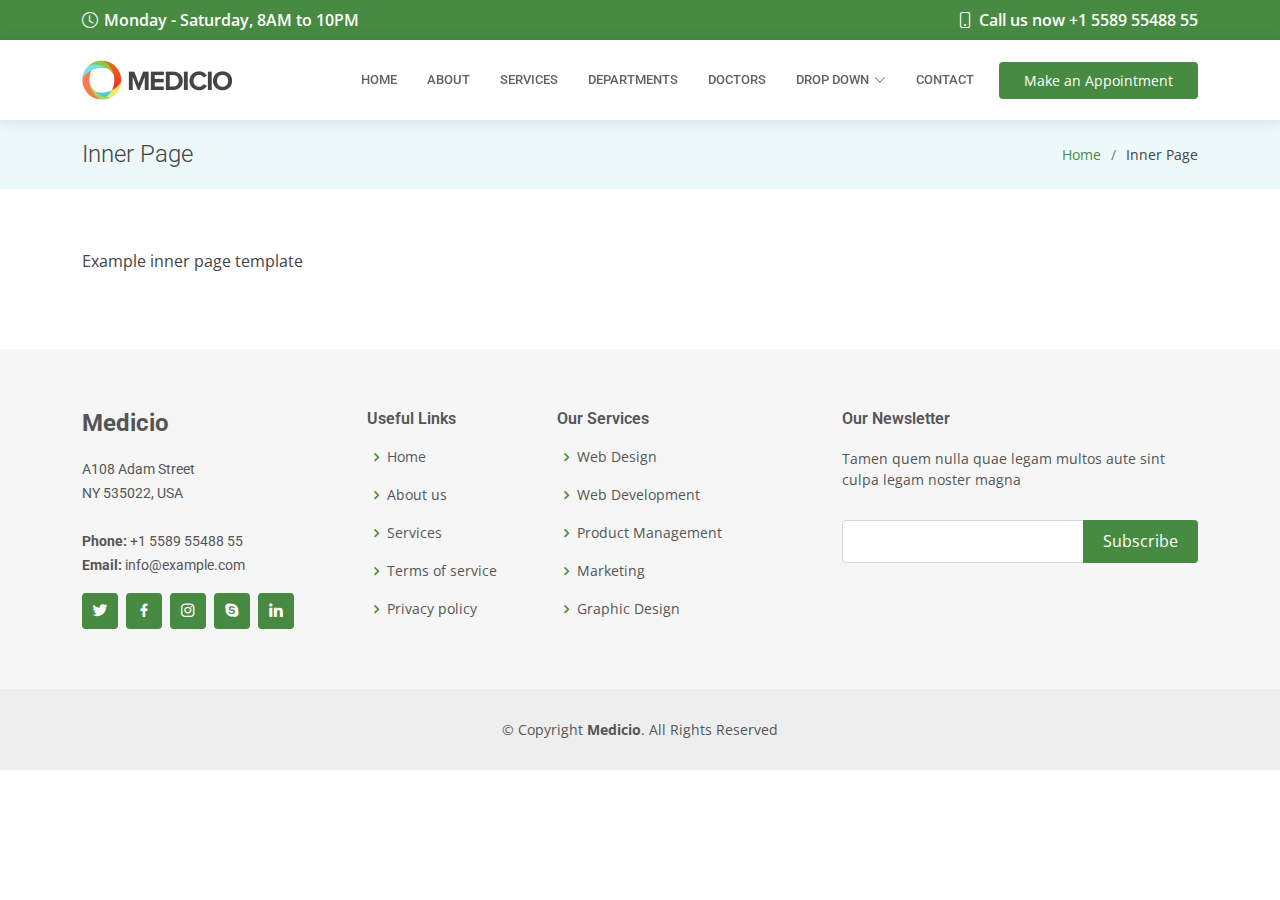
<file: inner-page.html>
<!DOCTYPE html>
<html lang="en">

<head>
  <meta charset="utf-8">
  <meta content="width=device-width, initial-scale=1.0" name="viewport">

  <title>Inner Page - Medicio Bootstrap Template</title>
  <meta content="" name="description">
  <meta content="" name="keywords">

  <!-- Favicons -->
  <link href="assets/img/favicon.png" rel="icon">
  <link href="assets/img/apple-touch-icon.png" rel="apple-touch-icon">

  <!-- Google Fonts -->
  <link href="https://fonts.googleapis.com/css?family=Open+Sans:300,300i,400,400i,600,600i,700,700i|Roboto:300,300i,400,400i,500,500i,600,600i,700,700i|Poppins:300,300i,400,400i,500,500i,600,600i,700,700i" rel="stylesheet">

  <!-- Vendor CSS Files -->
  <link href="assets/vendor/fontawesome-free/css/all.min.css" rel="stylesheet">
  <link href="assets/vendor/animate.css/animate.min.css" rel="stylesheet">
  <link href="assets/vendor/aos/aos.css" rel="stylesheet">
  <link href="assets/vendor/bootstrap/css/bootstrap.min.css" rel="stylesheet">
  <link href="assets/vendor/bootstrap-icons/bootstrap-icons.css" rel="stylesheet">
  <link href="assets/vendor/boxicons/css/boxicons.min.css" rel="stylesheet">
  <link href="assets/vendor/glightbox/css/glightbox.min.css" rel="stylesheet">
  <link href="assets/vendor/swiper/swiper-bundle.min.css" rel="stylesheet">

  <!-- Template Main CSS File -->
  <link href="assets/css/style.css" rel="stylesheet">

  <!-- =======================================================
  * Template Name: Medicio
  * Updated: Sep 18 2023 with Bootstrap v5.3.2
  * Template URL: https://bootstrapmade.com/medicio-free-bootstrap-theme/
  * Author: BootstrapMade.com
  * License: https://bootstrapmade.com/license/
  ======================================================== -->
</head>

<body>

  <!-- ======= Top Bar ======= -->
  <div id="topbar" class="d-flex align-items-center fixed-top">
    <div class="container d-flex align-items-center justify-content-center justify-content-md-between">
      <div class="align-items-center d-none d-md-flex">
        <i class="bi bi-clock"></i> Monday - Saturday, 8AM to 10PM
      </div>
      <div class="d-flex align-items-center">
        <i class="bi bi-phone"></i> Call us now +1 5589 55488 55
      </div>
    </div>
  </div>

  <!-- ======= Header ======= -->
  <header id="header" class="fixed-top">
    <div class="container d-flex align-items-center">

      <a href="index.html" class="logo me-auto"><img src="assets/img/logo.png" alt=""></a>
      <!-- Uncomment below if you prefer to use an image logo -->
      <!-- <h1 class="logo me-auto"><a href="index.html">Medicio</a></h1> -->

      <nav id="navbar" class="navbar order-last order-lg-0">
        <ul>
          <li><a class="nav-link scrollto " href="#hero">Home</a></li>
          <li><a class="nav-link scrollto" href="#about">About</a></li>
          <li><a class="nav-link scrollto" href="#services">Services</a></li>
          <li><a class="nav-link scrollto" href="#departments">Departments</a></li>
          <li><a class="nav-link scrollto" href="#doctors">Doctors</a></li>
          <li class="dropdown"><a href="#"><span>Drop Down</span> <i class="bi bi-chevron-down"></i></a>
            <ul>
              <li><a href="#">Drop Down 1</a></li>
              <li class="dropdown"><a href="#"><span>Deep Drop Down</span> <i class="bi bi-chevron-right"></i></a>
                <ul>
                  <li><a href="#">Deep Drop Down 1</a></li>
                  <li><a href="#">Deep Drop Down 2</a></li>
                  <li><a href="#">Deep Drop Down 3</a></li>
                  <li><a href="#">Deep Drop Down 4</a></li>
                  <li><a href="#">Deep Drop Down 5</a></li>
                </ul>
              </li>
              <li><a href="#">Drop Down 2</a></li>
              <li><a href="#">Drop Down 3</a></li>
              <li><a href="#">Drop Down 4</a></li>
            </ul>
          </li>
          <li><a class="nav-link scrollto" href="#contact">Contact</a></li>
        </ul>
        <i class="bi bi-list mobile-nav-toggle"></i>
      </nav><!-- .navbar -->

      <a href="#appointment" class="appointment-btn scrollto"><span class="d-none d-md-inline">Make an</span> Appointment</a>

    </div>
  </header><!-- End Header -->

  <main id="main">

    <!-- ======= Breadcrumbs Section ======= -->
    <section class="breadcrumbs">
      <div class="container">

        <div class="d-flex justify-content-between align-items-center">
          <h2>Inner Page</h2>
          <ol>
            <li><a href="index.html">Home</a></li>
            <li>Inner Page</li>
          </ol>
        </div>

      </div>
    </section><!-- End Breadcrumbs Section -->

    <section class="inner-page">
      <div class="container">
        <p>
          Example inner page template
        </p>
      </div>
    </section>

  </main><!-- End #main -->

  <!-- ======= Footer ======= -->
  <footer id="footer">
    <div class="footer-top">
      <div class="container">
        <div class="row">

          <div class="col-lg-3 col-md-6">
            <div class="footer-info">
              <h3>Medicio</h3>
              <p>
                A108 Adam Street <br>
                NY 535022, USA<br><br>
                <strong>Phone:</strong> +1 5589 55488 55<br>
                <strong>Email:</strong> info@example.com<br>
              </p>
              <div class="social-links mt-3">
                <a href="#" class="twitter"><i class="bx bxl-twitter"></i></a>
                <a href="#" class="facebook"><i class="bx bxl-facebook"></i></a>
                <a href="#" class="instagram"><i class="bx bxl-instagram"></i></a>
                <a href="#" class="google-plus"><i class="bx bxl-skype"></i></a>
                <a href="#" class="linkedin"><i class="bx bxl-linkedin"></i></a>
              </div>
            </div>
          </div>

          <div class="col-lg-2 col-md-6 footer-links">
            <h4>Useful Links</h4>
            <ul>
              <li><i class="bx bx-chevron-right"></i> <a href="#">Home</a></li>
              <li><i class="bx bx-chevron-right"></i> <a href="#">About us</a></li>
              <li><i class="bx bx-chevron-right"></i> <a href="#">Services</a></li>
              <li><i class="bx bx-chevron-right"></i> <a href="#">Terms of service</a></li>
              <li><i class="bx bx-chevron-right"></i> <a href="#">Privacy policy</a></li>
            </ul>
          </div>

          <div class="col-lg-3 col-md-6 footer-links">
            <h4>Our Services</h4>
            <ul>
              <li><i class="bx bx-chevron-right"></i> <a href="#">Web Design</a></li>
              <li><i class="bx bx-chevron-right"></i> <a href="#">Web Development</a></li>
              <li><i class="bx bx-chevron-right"></i> <a href="#">Product Management</a></li>
              <li><i class="bx bx-chevron-right"></i> <a href="#">Marketing</a></li>
              <li><i class="bx bx-chevron-right"></i> <a href="#">Graphic Design</a></li>
            </ul>
          </div>

          <div class="col-lg-4 col-md-6 footer-newsletter">
            <h4>Our Newsletter</h4>
            <p>Tamen quem nulla quae legam multos aute sint culpa legam noster magna</p>
            <form action="" method="post">
              <input type="email" name="email"><input type="submit" value="Subscribe">
            </form>

          </div>

        </div>
      </div>
    </div>

    <div class="container">
      <div class="copyright">
        &copy; Copyright <strong><span>Medicio</span></strong>. All Rights Reserved
      </div>
      
    </div>
  </footer><!-- End Footer -->

  <div id="preloader"></div>
  <a href="#" class="back-to-top d-flex align-items-center justify-content-center"><i class="bi bi-arrow-up-short"></i></a>

  <!-- Vendor JS Files -->
  <script src="assets/vendor/purecounter/purecounter_vanilla.js"></script>
  <script src="assets/vendor/aos/aos.js"></script>
  <script src="assets/vendor/bootstrap/js/bootstrap.bundle.min.js"></script>
  <script src="assets/vendor/glightbox/js/glightbox.min.js"></script>
  <script src="assets/vendor/swiper/swiper-bundle.min.js"></script>
  <script src="assets/vendor/php-email-form/validate.js"></script>

  <!-- Template Main JS File -->
  <script src="assets/js/main.js"></script>

</body>

</html>
</file>
<file: assets/css/style.css>
/**
* Template Name: Medicio
* Updated: Sep 18 2023 with Bootstrap v5.3.2
* Template URL: https://bootstrapmade.com/medicio-free-bootstrap-theme/
* Author: BootstrapMade.com
* License: https://bootstrapmade.com/license/
*/

/*--------------------------------------------------------------
# General
--------------------------------------------------------------*/
body {
  font-family: "Open Sans", sans-serif;
  color: #444444;
}

a {
  color: #478a41;
  text-decoration: none;
}

a:hover {
  color: #478a41;
  text-decoration: none;
}

h1,
h2,
h3,
h4,
h5,
h6 {
  font-family: "Roboto", sans-serif;
}

/*--------------------------------------------------------------
# Preloader
--------------------------------------------------------------*/
#preloader {
  position: fixed;
  top: 0;
  left: 0;
  right: 0;
  bottom: 0;
  z-index: 9999;
  overflow: hidden;
  background: #fff;
}

#preloader:before {
  content: "";
  position: fixed;
  top: calc(50% - 30px);
  left: calc(50% - 30px);
  border: 6px solid #478a41;
  border-top-color: #ecf8f9;
  border-radius: 50%;
  width: 60px;
  height: 60px;
  animation: animate-preloader 1s linear infinite;
}

@keyframes animate-preloader {
  0% {
    transform: rotate(0deg);
  }

  100% {
    transform: rotate(360deg);
  }
}

/*--------------------------------------------------------------
# Back to top button
--------------------------------------------------------------*/
.back-to-top {
  position: fixed;
  visibility: hidden;
  opacity: 0;
  right: 15px;
  bottom: 15px;
  z-index: 996;
  background: #478a41;
  width: 40px;
  height: 40px;
  border-radius: 4px;
  transition: all 0.4s;
}

.back-to-top i {
  font-size: 28px;
  color: #fff;
  line-height: 0;
}

.back-to-top:hover {
  background: #478a41;
  color: #fff;
}

.back-to-top.active {
  visibility: visible;
  opacity: 1;
}

/*--------------------------------------------------------------
# Disable aos animation delay on mobile devices
--------------------------------------------------------------*/
@media screen and (max-width: 768px) {
  [data-aos-delay] {
    transition-delay: 0 !important;
  }
}

/*--------------------------------------------------------------
# Top Bar
--------------------------------------------------------------*/
#topbar {
  background: #478a41;
  color: #fff;
  height: 40px;
  font-size: 16px;
  font-weight: 600;
  z-index: 996;
  transition: all 0.5s;
}

#topbar.topbar-scrolled {
  top: -40px;
}

#topbar i {
  padding-right: 6px;
  line-height: 0;
}

/*--------------------------------------------------------------
# Header
--------------------------------------------------------------*/
#header {
  background: #fff;
  transition: all 0.5s;
  z-index: 997;
  padding: 20px 0;
  top: 40px;
  box-shadow: 0px 2px 15px rgba(0, 0, 0, 0.1);
}

@media (max-width: 992px) {
  #header {
    padding: 15px 0;
  }
}

#header.header-scrolled {
  top: 0;
}

#header .logo {
  font-size: 28px;
  margin: 0;
  padding: 0;
  line-height: 1;
  font-weight: 600;
  letter-spacing: 0.5px;
  text-transform: uppercase;
}

#header .logo a {
  color: #555555;
}

#header .logo img {
  max-height: 40px;
}

/**
* Appointment Button
*/
.appointment-btn {
  margin-left: 25px;
  background: #478a41;
  color: #fff;
  border-radius: 4px;
  padding: 8px 25px;
  white-space: nowrap;
  transition: 0.3s;
  font-size: 14px;
  display: inline-block;
}

.appointment-btn:hover {
  background: #478a41;
  color: #fff;
}

@media (max-width: 768px) {
  .appointment-btn {
    margin: 0 15px 0 0;
    padding: 6px 15px;
  }
}

/*--------------------------------------------------------------
# Navigation Menu
--------------------------------------------------------------*/
/**
* Desktop Navigation 
*/
.navbar {
  padding: 0;
}

.navbar ul {
  margin: 0;
  padding: 0;
  display: flex;
  list-style: none;
  align-items: center;
}

.navbar li {
  position: relative;
}

.navbar a,
.navbar a:focus {
  display: flex;
  align-items: center;
  justify-content: space-between;
  padding: 10px 0 10px 30px;
  font-family: "Roboto", sans-serif;
  font-size: 13px;
  color: #626262;
  white-space: nowrap;
  transition: 0.3s;
  text-transform: uppercase;
  font-weight: 500;
}

.navbar a i,
.navbar a:focus i {
  font-size: 12px;
  line-height: 0;
  margin-left: 5px;
}

.navbar a:hover,
.navbar .active,
.navbar .active:focus,
.navbar li:hover>a {
  color: #478a41;
}

.navbar .dropdown ul {
  display: block;
  position: absolute;
  left: 14px;
  top: calc(100% + 30px);
  margin: 0;
  padding: 10px 0;
  z-index: 99;
  opacity: 0;
  visibility: hidden;
  background: #fff;
  box-shadow: 0px 0px 30px rgba(127, 137, 161, 0.25);
  transition: 0.3s;
  border-radius: 4px;
}

.navbar .dropdown ul li {
  min-width: 200px;
}

.navbar .dropdown ul a {
  padding: 10px 20px;
  text-transform: none;
}

.navbar .dropdown ul a i {
  font-size: 12px;
}

.navbar .dropdown ul a:hover,
.navbar .dropdown ul .active:hover,
.navbar .dropdown ul li:hover>a {
  color: #478a41;
}

.navbar .dropdown:hover>ul {
  opacity: 1;
  top: 100%;
  visibility: visible;
}

.navbar .dropdown .dropdown ul {
  top: 0;
  left: calc(100% - 30px);
  visibility: hidden;
}

.navbar .dropdown .dropdown:hover>ul {
  opacity: 1;
  top: 0;
  left: 100%;
  visibility: visible;
}

@media (max-width: 1366px) {
  .navbar .dropdown .dropdown ul {
    left: -90%;
  }

  .navbar .dropdown .dropdown:hover>ul {
    left: -100%;
  }
}

/**
* Mobile Navigation 
*/
.mobile-nav-toggle {
  color: #555555;
  font-size: 28px;
  cursor: pointer;
  display: none;
  line-height: 0;
  transition: 0.5s;
}

.mobile-nav-toggle.bi-x {
  color: #fff;
}

@media (max-width: 991px) {
  .mobile-nav-toggle {
    display: block;
  }

  .navbar ul {
    display: none;
  }
}

.navbar-mobile {
  position: fixed;
  overflow: hidden;
  top: 0;
  right: 0;
  left: 0;
  bottom: 0;
  background: rgba(60, 60, 60, 0.9);
  transition: 0.3s;
  z-index: 999;
}

.navbar-mobile .mobile-nav-toggle {
  position: absolute;
  top: 15px;
  right: 15px;
}

.navbar-mobile ul {
  display: block;
  position: absolute;
  top: 55px;
  right: 15px;
  bottom: 15px;
  left: 15px;
  padding: 10px 0;
  border-radius: 8px;
  background-color: #fff;
  overflow-y: auto;
  transition: 0.3s;
}

.navbar-mobile a,
.navbar-mobile a:focus {
  padding: 10px 20px;
  font-size: 15px;
  color: #555555;
}

.navbar-mobile a:hover,
.navbar-mobile .active,
.navbar-mobile li:hover>a {
  color: #478a41;
}

.navbar-mobile .dropdown ul {
  position: static;
  display: none;
  margin: 10px 20px;
  padding: 10px 0;
  z-index: 99;
  opacity: 1;
  visibility: visible;
  background: #fff;
  box-shadow: 0px 0px 30px rgba(127, 137, 161, 0.25);
}

.navbar-mobile .dropdown ul li {
  min-width: 200px;
}

.navbar-mobile .dropdown ul a {
  padding: 10px 20px;
}

.navbar-mobile .dropdown ul a i {
  font-size: 12px;
}

.navbar-mobile .dropdown ul a:hover,
.navbar-mobile .dropdown ul .active:hover,
.navbar-mobile .dropdown ul li:hover>a {
  color: #478a41;
}

.navbar-mobile .dropdown>.dropdown-active {
  display: block;
}

/*--------------------------------------------------------------
# Hero Section
--------------------------------------------------------------*/
#hero {
  width: 100%;
  height: 100vh;
  background-color: rgba(60, 60, 60, 0.8);
  overflow: hidden;
  position: relative;
}

#hero .carousel,
#hero .carousel-inner,
#hero .carousel-item,
#hero .carousel-item::before {
  position: absolute;
  top: 0;
  right: 0;
  left: 0;
  bottom: 0;
}

#hero .carousel-item {
  background-size: cover;
  background-position: center;
  background-repeat: no-repeat;
  display: flex;
  justify-content: center;
  align-items: flex-end;
}

#hero .container {
  text-align: center;
  background: rgba(255, 255, 255, 0.9);
  padding-top: 30px;
  padding-bottom: 30px;
  margin-bottom: 50px;
  border-top: 4px solid #478a41;
}

@media (max-width: 1200px) {
  #hero .container {
    margin-left: 50px;
    margin-right: 50px;
  }
}

#hero h2 {
  color: #2f2f2f;
  margin-bottom: 20px;
  font-size: 36px;
  font-weight: 700;
}

#hero p {
  margin: 0 auto 30px auto;
  color: #555555;
}

#hero .carousel-inner .carousel-item {
  transition-property: opacity;
  background-position: center top;
}

#hero .carousel-inner .carousel-item,
#hero .carousel-inner .active.carousel-item-start,
#hero .carousel-inner .active.carousel-item-end {
  opacity: 0;
}

#hero .carousel-inner .active,
#hero .carousel-inner .carousel-item-next.carousel-item-start,
#hero .carousel-inner .carousel-item-prev.carousel-item-end {
  opacity: 1;
  transition: 0.5s;
}

#hero .carousel-inner .carousel-item-next,
#hero .carousel-inner .carousel-item-prev,
#hero .carousel-inner .active.carousel-item-start,
#hero .carousel-inner .active.carousel-item-end {
  left: 0;
  transform: translate3d(0, 0, 0);
}

#hero .carousel-control-next-icon,
#hero .carousel-control-prev-icon {
  background: none;
  font-size: 30px;
  line-height: 0;
  width: auto;
  height: auto;
  background: #478a41;
  border-radius: 50px;
  transition: 0.3s;
  color: rgba(255, 255, 255, 0.5);
  width: 54px;
  height: 54px;
  display: flex;
  align-items: center;
  justify-content: center;
}

#hero .carousel-control-next-icon:hover,
#hero .carousel-control-prev-icon:hover {
  background: #478a41;
  color: rgba(255, 255, 255, 0.8);
}

#hero .carousel-indicators li {
  list-style-type: none;
  cursor: pointer;
  background: #fff;
  overflow: hidden;
  border: 0;
  width: 12px;
  height: 12px;
  border-radius: 50px;
  opacity: 0.6;
  transition: 0.3s;
}

#hero .carousel-indicators li.active {
  opacity: 1;
  background: #478a41;
}

#hero .btn-get-started {
  font-family: "Roboto", sans-serif;
  font-weight: 500;
  font-size: 14px;
  letter-spacing: 1px;
  display: inline-block;
  padding: 14px 32px;
  border-radius: 4px;
  transition: 0.5s;
  line-height: 1;
  color: #fff;
  background: #478a41;
}

#hero .btn-get-started:hover {
  background: #478a41;
}

@media (max-width: 992px) {
  #hero {
    height: 100vh;
  }

  #hero .container {
    margin-top: 100px;
  }
}

@media (max-width: 768px) {
  #hero h2 {
    font-size: 28px;
  }
}

@media (min-width: 1024px) {

  #hero .carousel-control-prev,
  #hero .carousel-control-next {
    width: 5%;
  }
}

@media (max-height: 500px) {
  #hero {
    height: 160vh;
  }
}

/*--------------------------------------------------------------
# Sections General
--------------------------------------------------------------*/
section {
  padding: 60px 0;
  overflow: hidden;
}

.section-bg {
  background-color: #f7fcfc;
}

.section-title {
  text-align: center;
  padding-bottom: 30px;
}

.section-title h2 {
  font-size: 32px;
  font-weight: bold;
  text-transform: uppercase;
  margin-bottom: 20px;
  padding-bottom: 20px;
  position: relative;
}

.section-title h2::after {
  content: "";
  position: absolute;
  display: block;
  width: 50px;
  height: 3px;
  background: #478a41;
  bottom: 0;
  left: calc(50% - 25px);
}

.section-title p {
  margin-bottom: 0;
}

/*--------------------------------------------------------------
# Breadcrumbs
--------------------------------------------------------------*/
.breadcrumbs {
  padding: 20px 0;
  background-color: #ecf8f9;
  min-height: 40px;
  margin-top: 120px;
}

@media (max-width: 992px) {
  .breadcrumbs {
    margin-top: 70px;
  }
}

.breadcrumbs h2 {
  font-size: 24px;
  font-weight: 300;
  margin: 0;
}

@media (max-width: 992px) {
  .breadcrumbs h2 {
    margin: 0 0 10px 0;
  }
}

.breadcrumbs ol {
  display: flex;
  flex-wrap: wrap;
  list-style: none;
  padding: 0;
  margin: 0;
  font-size: 14px;
}

.breadcrumbs ol li+li {
  padding-left: 10px;
}

.breadcrumbs ol li+li::before {
  display: inline-block;
  padding-right: 10px;
  color: #6c757d;
  content: "/";
}

@media (max-width: 768px) {
  .breadcrumbs .d-flex {
    display: block !important;
  }

  .breadcrumbs ol {
    display: block;
  }

  .breadcrumbs ol li {
    display: inline-block;
  }
}

/*--------------------------------------------------------------
# Featured Services
--------------------------------------------------------------*/
.featured-services .icon-box {
  padding: 30px;
  position: relative;
  overflow: hidden;
  background: #fff;
  box-shadow: 0 0 29px 0 rgba(68, 88, 144, 0.12);
  transition: all 0.3s ease-in-out;
  border-radius: 8px;
  z-index: 1;
}

.featured-services .icon-box::before {
  content: "";
  position: absolute;
  background: #d9f1f2;
  right: 0;
  left: 0;
  bottom: 0;
  top: 100%;
  transition: all 0.3s;
  z-index: -1;
}

.featured-services .icon-box:hover::before {
  background: #478a41;
  top: 0;
  border-radius: 0px;
}

.featured-services .icon {
  margin-bottom: 15px;
}

.featured-services .icon i {
  font-size: 48px;
  line-height: 1;
  color: #478a41;
  transition: all 0.3s ease-in-out;
}

.featured-services .title {
  font-weight: 700;
  margin-bottom: 15px;
  font-size: 18px;
}

.featured-services .title a {
  color: #111;
}

.featured-services .description {
  font-size: 15px;
  line-height: 28px;
  margin-bottom: 0;
}

.featured-services .icon-box:hover .title a,
.featured-services .icon-box:hover .description {
  color: #fff;
}

.featured-services .icon-box:hover .icon i {
  color: #fff;
}

/*--------------------------------------------------------------
# Cta
--------------------------------------------------------------*/
.cta {
  background: #478a41;
  color: #fff;
  background-size: cover;
  padding: 60px 0;
}

.cta h3 {
  font-size: 28px;
  font-weight: 700;
}

.cta .cta-btn {
  font-family: "Roboto", sans-serif;
  font-weight: 500;
  font-size: 16px;
  letter-spacing: 1px;
  display: inline-block;
  padding: 10px 35px;
  border-radius: 25px;
  transition: 0.5s;
  margin-top: 10px;
  border: 2px solid #fff;
  color: #fff;
}

.cta .cta-btn:hover {
  background: #fff;
  color: #478a41;
}

/*--------------------------------------------------------------
# About Us
--------------------------------------------------------------*/
.about .content h3 {
  font-weight: 600;
  font-size: 26px;
}

.about .content ul {
  list-style: none;
  padding: 0;
}

.about .content ul li {
  padding-bottom: 10px;
}

.about .content ul i {
  font-size: 20px;
  padding-right: 4px;
  color: #478a41;
}

.about .content p:last-child {
  margin-bottom: 0;
}

/*--------------------------------------------------------------
# Counts
--------------------------------------------------------------*/
.counts {
  padding-bottom: 30px;
}

.counts .count-box {
  box-shadow: -10px -5px 40px 0 rgba(0, 0, 0, 0.1);
  padding: 30px;
  width: 100%;
}

.counts .count-box i {
  display: block;
  font-size: 30px;
  color: #478a41;
  float: left;
}

.counts .count-box span {
  font-size: 42px;
  line-height: 24px;
  display: block;
  font-weight: 700;
  color: #555555;
  margin-left: 50px;
}

.counts .count-box p {
  padding: 30px 0 0 0;
  margin: 0;
  font-family: "Roboto", sans-serif;
  font-size: 14px;
}

.counts .count-box a {
  font-weight: 600;
  display: block;
  margin-top: 20px;
  color: #7b7b7b;
  font-size: 15px;
  font-family: "Poppins", sans-serif;
  transition: ease-in-out 0.3s;
}

.counts .count-box a:hover {
  color: #478a41;
}

/*--------------------------------------------------------------
# Features
--------------------------------------------------------------*/
.features .icon-box h4 {
  font-size: 20px;
  font-weight: 700;
  margin: 5px 0 10px 60px;
}

.features .icon-box i {
  font-size: 48px;
  float: left;
  color: #478a41;
}

.features .icon-box p {
  font-size: 15px;
  color: #848484;
  margin-left: 60px;
}

.features .image {
  background-position: center center;
  background-repeat: no-repeat;
  background-size: cover;
  min-height: 400px;
}

/*--------------------------------------------------------------
# Services
--------------------------------------------------------------*/
.services .icon-box {
  margin-bottom: 20px;
  text-align: center;
}

.services .icon {
  display: inline-flex;
  justify-content: center;
  align-items: center;
  width: 80px;
  height: 80px;
  margin-bottom: 20px;
  background: #fff;
  border-radius: 50%;
  transition: 0.5s;
  color: #478a41;
  overflow: hidden;
  box-shadow: 0px 0 25px rgba(0, 0, 0, 0.15);
}

.services .icon i {
  font-size: 36px;
  line-height: 0;
}

.services .icon-box:hover .icon {
  box-shadow: 0px 0 25px rgba(63, 192, 91, 0.3);
}

.services .title {
  font-weight: 600;
  margin-bottom: 15px;
  font-size: 18px;
  position: relative;
  padding-bottom: 15px;
}

.services .title a {
  color: #444444;
  transition: 0.3s;
}

.services .title a:hover {
  color: #478a41;
}

.services .title::after {
  content: "";
  position: absolute;
  display: block;
  width: 50px;
  height: 2px;
  background: #478a41;
  bottom: 0;
  left: calc(50% - 25px);
}

.services .description {
  line-height: 24px;
  font-size: 14px;
}

/*--------------------------------------------------------------
# Appointments
--------------------------------------------------------------*/
.appointment .php-email-form {
  width: 100%;
}

.appointment .php-email-form .form-group {
  padding-bottom: 8px;
}

.appointment .php-email-form .validate {
  display: none;
  color: red;
  margin: 0 0 15px 0;
  font-weight: 400;
  font-size: 13px;
}

.appointment .php-email-form .error-message {
  display: none;
  color: #fff;
  background: #ed3c0d;
  text-align: left;
  padding: 15px;
  font-weight: 600;
}

.appointment .php-email-form .error-message br+br {
  margin-top: 25px;
}

.appointment .php-email-form .sent-message {
  display: none;
  color: #fff;
  background: #18d26e;
  text-align: center;
  padding: 15px;
  font-weight: 600;
}

.appointment .php-email-form .loading {
  display: none;
  background: #fff;
  text-align: center;
  padding: 15px;
}

.appointment .php-email-form .loading:before {
  content: "";
  display: inline-block;
  border-radius: 50%;
  width: 24px;
  height: 24px;
  margin: 0 10px -6px 0;
  border: 3px solid #18d26e;
  border-top-color: #eee;
  animation: animate-loading 1s linear infinite;
}

.appointment .php-email-form input,
.appointment .php-email-form textarea,
.appointment .php-email-form select {
  border-radius: 0;
  box-shadow: none;
  font-size: 14px;
  padding: 10px !important;
}

.appointment .php-email-form input:focus,
.appointment .php-email-form textarea:focus,
.appointment .php-email-form select:focus {
  border-color: #478a41;
}

.appointment .php-email-form input,
.appointment .php-email-form select {
  height: 44px;
}

.appointment .php-email-form textarea {
  padding: 10px 12px;
}

.appointment .php-email-form button[type=submit] {
  background: #478a41;
  border: 0;
  padding: 10px 35px;
  color: #fff;
  transition: 0.4s;
  border-radius: 50px;
}

.appointment .php-email-form button[type=submit]:hover {
  background: #478a41;
}

/*--------------------------------------------------------------
# Departments
--------------------------------------------------------------*/
.departments .nav-tabs {
  border: 0;
}

.departments .nav-link {
  border: 0;
  padding: 20px;
  color: #555555;
  border-radius: 0;
  border-left: 5px solid #fff;
  cursor: pointer;
}

.departments .nav-link h4 {
  font-size: 18px;
  font-weight: 600;
  transition: 0.3s;
}

.departments .nav-link p {
  font-size: 14px;
  margin-bottom: 0;
}

.departments .nav-link:hover h4 {
  color: #478a41;
}

.departments .nav-link.active {
  background: #f7fcfc;
  border-color: #478a41;
}

.departments .nav-link.active h4 {
  color: #478a41;
}

.departments .tab-pane.active {
  animation: slide-down 0.5s ease-out;
}

.departments .tab-pane img {
  float: left;
  max-width: 300px;
  padding: 0 15px 15px 0;
}

@media (max-width: 768px) {
  .departments .tab-pane img {
    float: none;
    padding: 0 0 15px 0;
    max-width: 100%;
  }
}

.departments .tab-pane h3 {
  font-size: 26px;
  font-weight: 600;
  margin-bottom: 20px;
  color: #478a41;
}

.departments .tab-pane p {
  color: #777777;
}

.departments .tab-pane p:last-child {
  margin-bottom: 0;
}

@keyframes slide-down {
  0% {
    opacity: 0;
  }

  100% {
    opacity: 1;
  }
}

/*--------------------------------------------------------------
# Testimonials
--------------------------------------------------------------*/
.testimonials .testimonials-carousel,
.testimonials .testimonials-slider {
  overflow: hidden;
}

.testimonials .testimonial-item {
  box-sizing: content-box;
  min-height: 320px;
}

.testimonials .testimonial-item .testimonial-img {
  width: 90px;
  border-radius: 50%;
  margin: -40px 0 0 40px;
  position: relative;
  z-index: 2;
  border: 6px solid #fff;
}

.testimonials .testimonial-item h3 {
  font-size: 18px;
  font-weight: bold;
  margin: 10px 0 5px 45px;
  color: #111;
}

.testimonials .testimonial-item h4 {
  font-size: 14px;
  color: #999;
  margin: 0 0 0 45px;
}

.testimonials .testimonial-item .quote-icon-left,
.testimonials .testimonial-item .quote-icon-right {
  color: #b2e6b6;
  font-size: 26px;
}

.testimonials .testimonial-item .quote-icon-left {
  display: inline-block;
  left: -5px;
  position: relative;
}

.testimonials .testimonial-item .quote-icon-right {
  display: inline-block;
  right: -5px;
  position: relative;
  top: 10px;
}

.testimonials .testimonial-item p {
  font-style: italic;
  margin: 0 15px 0 15px;
  padding: 20px 20px 60px 20px;
  background: #f0fafa;
  position: relative;
  border-radius: 6px;
  position: relative;
  z-index: 1;
}

.testimonials .swiper-pagination {
  margin-top: 20px;
  position: relative;
}

.testimonials .swiper-pagination .swiper-pagination-bullet {
  width: 12px;
  height: 12px;
  background-color: #fff;
  opacity: 1;
  border: 1px solid #478a41;
}

.testimonials .swiper-pagination .swiper-pagination-bullet-active {
  background-color: #478a41;
}

/*--------------------------------------------------------------
# Doctors
--------------------------------------------------------------*/
.doctors .member {
  margin-bottom: 20px;
  overflow: hidden;
  text-align: center;
  border-radius: 4px;
  background: #fff;
  box-shadow: 0px 2px 15px rgba(63, 192, 87, 0.1);
}

.doctors .member .member-img {
  position: relative;
  overflow: hidden;
}

.doctors .member .social {
  position: absolute;
  left: 0;
  bottom: 0;
  right: 0;
  height: 40px;
  opacity: 0;
  transition: ease-in-out 0.3s;
  background: rgba(255, 255, 255, 0.85);
  display: flex;
  align-items: center;
  justify-content: center;
}

.doctors .member .social a {
  transition: color 0.3s;
  color: #555555;
  margin: 0 10px;
  display: inline-flex;
  align-items: center;
  justify-content: center;
}

.doctors .member .social a i {
  line-height: 0;
}

.doctors .member .social a:hover {
  color: #478a41;
}

.doctors .member .social i {
  font-size: 18px;
  margin: 0 2px;
}

.doctors .member .member-info {
  padding: 25px 15px;
}

.doctors .member .member-info h4 {
  font-weight: 700;
  margin-bottom: 5px;
  font-size: 18px;
  color: #555555;
}

.doctors .member .member-info span {
  display: block;
  font-size: 13px;
  font-weight: 400;
  color: #aaaaaa;
}

.doctors .member .member-info p {
  font-style: italic;
  font-size: 14px;
  line-height: 26px;
  color: #777777;
}

.doctors .member:hover .social {
  opacity: 1;
}

/*--------------------------------------------------------------
# Gallery
--------------------------------------------------------------*/
.gallery {
  overflow: hidden;
}

.gallery .swiper-pagination {
  margin-top: 20px;
  position: relative;
}

.gallery .swiper-pagination .swiper-pagination-bullet {
  width: 12px;
  height: 12px;
  background-color: #fff;
  opacity: 1;
  border: 1px solid #478a41;
}

.gallery .swiper-pagination .swiper-pagination-bullet-active {
  background-color: #478a41;
}

.gallery .swiper-slide-active {
  text-align: center;
}

@media (min-width: 992px) {
  .gallery .swiper-wrapper {
    padding: 40px 0;
  }

  .gallery .swiper-slide-active {
    border: 6px solid #478a41;
    padding: 4px;
    background: #fff;
    z-index: 1;
    transform: scale(1.2);
    margin-top: 10px;
  }
}

/*--------------------------------------------------------------
# Pricing
--------------------------------------------------------------*/
.pricing .box {
  padding: 20px;
  background: #fff;
  text-align: center;
  box-shadow: 0px 0px 4px rgba(0, 0, 0, 0.12);
  border-radius: 4px;
  position: relative;
  overflow: hidden;
}

.pricing h3 {
  font-weight: 400;
  margin: -20px -20px 20px -20px;
  padding: 20px 15px;
  font-size: 16px;
  font-weight: 600;
  color: #777777;
  background: #f8f8f8;
}

.pricing h4 {
  font-size: 36px;
  color: #478a41;
  font-weight: 600;
  font-family: "Poppins", sans-serif;
  margin-bottom: 20px;
}

.pricing h4 sup {
  font-size: 20px;
  top: -15px;
  left: -3px;
}

.pricing h4 span {
  color: #bababa;
  font-size: 16px;
  font-weight: 300;
}

.pricing ul {
  padding: 0;
  list-style: none;
  color: #444444;
  text-align: center;
  line-height: 20px;
  font-size: 14px;
}

.pricing ul li {
  padding-bottom: 16px;
}

.pricing ul i {
  color: #478a41;
  font-size: 18px;
  padding-right: 4px;
}

.pricing ul .na {
  color: #ccc;
  text-decoration: line-through;
}

.pricing .btn-wrap {
  margin: 20px -20px -20px -20px;
  padding: 20px 15px;
  background: #f8f8f8;
  text-align: center;
}

.pricing .btn-buy {
  background: #478a41;
  display: inline-block;
  padding: 8px 35px 10px 35px;
  border-radius: 4px;
  color: #fff;
  transition: none;
  font-size: 14px;
  font-weight: 400;
  font-family: "Roboto", sans-serif;
  font-weight: 600;
  transition: 0.3s;
}

.pricing .btn-buy:hover {
  background: #478a41;
}

.pricing .featured h3 {
  color: #fff;
  background: #478a41;
}

.pricing .advanced {
  width: 200px;
  position: absolute;
  top: 18px;
  right: -68px;
  transform: rotate(45deg);
  z-index: 1;
  font-size: 14px;
  padding: 1px 0 3px 0;
  background: #478a41;
  color: #fff;
}

/*--------------------------------------------------------------
# Frequently Asked Questioins
--------------------------------------------------------------*/
.faq {
  padding: 60px 0;
}

.faq .faq-list {
  padding: 0;
  list-style: none;
}

.faq .faq-list li {
  border-bottom: 1px solid #d9f1f2;
  margin-bottom: 20px;
  padding-bottom: 20px;
}

.faq .faq-list .question {
  display: block;
  position: relative;
  font-family: #478a41;
  font-size: 18px;
  line-height: 24px;
  font-weight: 400;
  padding-left: 25px;
  cursor: pointer;
  color: #478a41;
  transition: 0.3s;
}

.faq .faq-list i {
  font-size: 16px;
  position: absolute;
  left: 0;
  top: -2px;
}

.faq .faq-list p {
  margin-bottom: 0;
  padding: 10px 0 0 25px;
}

.faq .faq-list .icon-show {
  display: none;
}

.faq .faq-list .collapsed {
  color: black;
}

.faq .faq-list .collapsed:hover {
  color: #478a41;
}

.faq .faq-list .collapsed .icon-show {
  display: inline-block;
  transition: 0.6s;
}

.faq .faq-list .collapsed .icon-close {
  display: none;
  transition: 0.6s;
}

/*--------------------------------------------------------------
# Contact
--------------------------------------------------------------*/
.contact .info-box {
  color: #444444;
  text-align: center;
  box-shadow: 0 0 20px rgba(214, 215, 216, 0.5);
  padding: 20px 0 30px 0;
}

.contact .info-box i {
  font-size: 32px;
  color: #478a41;
  border-radius: 50%;
  padding: 8px;
  border: 2px dotted #c5ebec;
}

.contact .info-box h3 {
  font-size: 20px;
  color: #777777;
  font-weight: 700;
  margin: 10px 0;
}

.contact .info-box p {
  padding: 0;
  line-height: 24px;
  font-size: 14px;
  margin-bottom: 0;
}

.contact .php-email-form {
  box-shadow: 0 0 20px rgba(214, 215, 216, 0.5);
  padding: 30px;
}

.contact .php-email-form .error-message {
  display: none;
  color: #fff;
  background: #ed3c0d;
  text-align: left;
  padding: 15px;
  font-weight: 600;
}

.contact .php-email-form .error-message br+br {
  margin-top: 25px;
}

.contact .php-email-form .sent-message {
  display: none;
  color: #fff;
  background: #18d26e;
  text-align: center;
  padding: 15px;
  font-weight: 600;
}

.contact .php-email-form .loading {
  display: none;
  background: #fff;
  text-align: center;
  padding: 15px;
}

.contact .php-email-form .loading:before {
  content: "";
  display: inline-block;
  border-radius: 50%;
  width: 24px;
  height: 24px;
  margin: 0 10px -6px 0;
  border: 3px solid #18d26e;
  border-top-color: #eee;
  animation: animate-loading 1s linear infinite;
}

.contact .php-email-form input,
.contact .php-email-form textarea {
  border-radius: 4px;
  box-shadow: none;
  font-size: 14px;
}

.contact .php-email-form input:focus,
.contact .php-email-form textarea:focus {
  border-color: #478a41;
}

.contact .php-email-form input {
  padding: 10px 15px;
}

.contact .php-email-form textarea {
  padding: 12px 15px;
}

.contact .php-email-form button[type=submit] {
  background: #478a41;
  border: 0;
  padding: 10px 30px;
  color: #fff;
  transition: 0.4s;
  border-radius: 4px;
}

.contact .php-email-form button[type=submit]:hover {
  background: #478a41;
}

@keyframes animate-loading {
  0% {
    transform: rotate(0deg);
  }

  100% {
    transform: rotate(360deg);
  }
}

/*--------------------------------------------------------------
# Footer
--------------------------------------------------------------*/
#footer {
  background: #eeeeee;
  padding: 0 0 30px 0;
  color: #555555;
  font-size: 14px;
}

#footer .footer-top {
  background: #f6f6f6;
  padding: 60px 0 30px 0;
}

#footer .footer-top .footer-info {
  margin-bottom: 30px;
}

#footer .footer-top .footer-info h3 {
  font-size: 24px;
  margin: 0 0 20px 0;
  padding: 2px 0 2px 0;
  line-height: 1;
  font-weight: 700;
}

#footer .footer-top .footer-info p {
  font-size: 14px;
  line-height: 24px;
  margin-bottom: 0;
  font-family: "Roboto", sans-serif;
}

#footer .footer-top .social-links a {
  font-size: 18px;
  display: inline-block;
  background: #478a41;
  color: #fff;
  line-height: 1;
  padding: 8px 0;
  margin-right: 4px;
  border-radius: 4px;
  text-align: center;
  width: 36px;
  height: 36px;
  transition: 0.3s;
}

#footer .footer-top .social-links a:hover {
  background: #478a41;
  text-decoration: none;
}

#footer .footer-top h4 {
  font-size: 16px;
  font-weight: 600;
  position: relative;
  padding-bottom: 12px;
}

#footer .footer-top .footer-links {
  margin-bottom: 30px;
}

#footer .footer-top .footer-links ul {
  list-style: none;
  padding: 0;
  margin: 0;
}

#footer .footer-top .footer-links ul i {
  padding-right: 2px;
  color: #478a41;
  font-size: 18px;
  line-height: 1;
}

#footer .footer-top .footer-links ul li {
  padding: 10px 0;
  display: flex;
  align-items: center;
}

#footer .footer-top .footer-links ul li:first-child {
  padding-top: 0;
}

#footer .footer-top .footer-links ul a {
  color: #555555;
  transition: 0.3s;
  display: inline-block;
  line-height: 1;
}

#footer .footer-top .footer-links ul a:hover {
  color: #478a41;
}

#footer .footer-top .footer-newsletter form {
  margin-top: 30px;
  background: #fff;
  padding: 6px 10px;
  position: relative;
  border: 1px solid #d5d5d5;
  border-radius: 4px;
}

#footer .footer-top .footer-newsletter form input[type=email] {
  border: 0;
  padding: 4px;
  width: calc(100% - 110px);
}

#footer .footer-top .footer-newsletter form input[type=submit] {
  position: absolute;
  top: -1px;
  right: -1px;
  bottom: -1px;
  border: 0;
  background: none;
  font-size: 16px;
  padding: 0 20px;
  background: #478a41;
  color: #fff;
  transition: 0.3s;
  border-radius: 0 4px 4px 0;
}

#footer .footer-top .footer-newsletter form input[type=submit]:hover {
  background: #478a41;
}

#footer .copyright {
  text-align: center;
  padding-top: 30px;
}

#footer .credits {
  padding-top: 10px;
  text-align: center;
  font-size: 13px;
}
</file>
